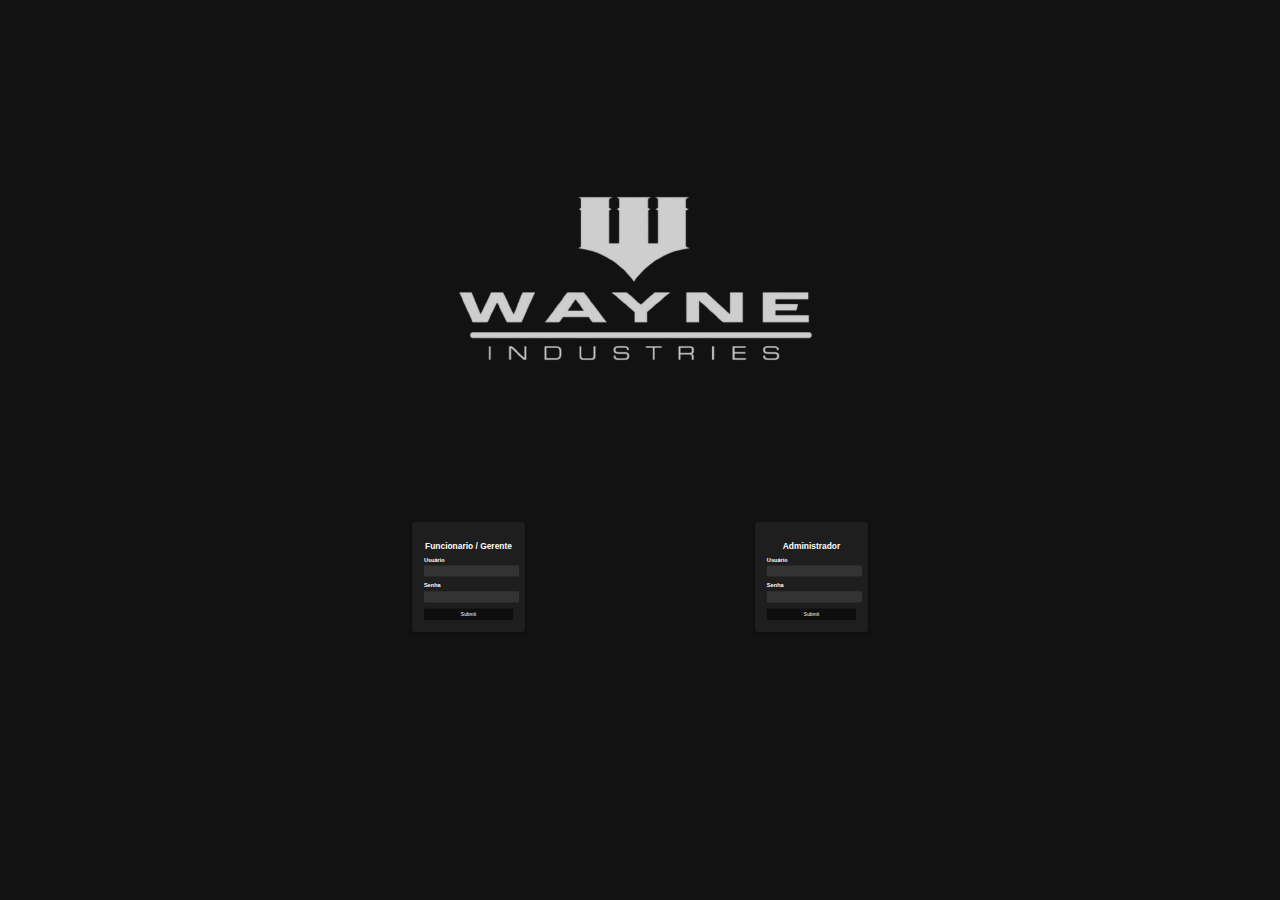
<file: Projeto Final/index.html>
<!DOCTYPE html>
<html lang="en">
<head>
    <meta charset="UTF-8">
    <meta name="viewport" content="width=device-width, initial-scale=1.0">
    <title>Gerenciamento</title>
    <link rel="stylesheet" href="./css/index.css">
</head>
<body>
    <div class="logo-container">
        <img src="./assets/logo.png" alt="">
    </div>

    <div class="container">
        <div class="login-container">
            <h2>Funcionario / Gerente</h2>
            <form>
                <label for="usuario">Usuário</label>
                <input type="text" id="user1" name="username"required>
                <label for="senha">Senha</label>
                <input type="password" id="pass1" name="password" required>
                <input type="submit" onclick="logar()">
            </form>
        </div>
        <div class="login-container">
            <h2>Administrador</h2>
            <form>
                <label for="usuario">Usuário</label>
                <input type="text" id="user2" name="username"required>
                <label for="senha">Senha</label>
                <input type="password" id="pass2" name="password" required>
                <input type="submit" onclick="logarA()">
            </form>
        </div>
    </div>
    
    <script src="./JS/index.js"></script>
</body>
</html>
</file>
<file: Projeto Final/css/index.css>
body {
    margin: 0;
    padding: 0;
    display: flex;
    flex-direction: column;
    justify-content: center;
    align-items: center;
    height: 100vh;
    background-color: #121212;
    font-family: Arial, sans-serif;
    color: #ffffff;
}
.container {
    display: flex;
    gap: 20px;
}

.logo-container {
    margin-bottom: 20px;
    text-align: center;

}

.logo-container img {
    max-width: 400px; 
    opacity: 0.8; 
}

.login-container {
    background-color: #1e1e1e;
    padding: 34px; 
    border-radius: 8px;
    box-shadow: 0 4px 8px rgba(0, 0, 0, 0.2);
    width: 255px; 
    transform: scale(0.35); 
    animation: grow 0.9s forwards;
}
@keyframes grow {
    to {
        transform: scale(1); 
    }
}
.login-container h2 {
    margin-bottom: 17px; 
    text-align: center;
}
.login-container label {
    display: block;
    margin-bottom: 7px; 
    font-weight: bold;
}
.login-container input[type="text"],
.login-container input[type="password"] {
    width: 100%;
    padding: 8.5px; 
    margin-bottom: 17px; 
    border: none;
    border-radius: 4px;
    background-color: #333;
    color: #fff;
}
.login-container input[type="submit"] {
    width: 100%;
    padding: 8.5px; 
    border: none;
    border-radius: 4px;
    background-color: #0f0e0f;
    color: #fff;
    font-size: 14px; 
    cursor: pointer;
}
.login-container input[type="submit"]:hover {
    background-color: #373638;
}
</file>
